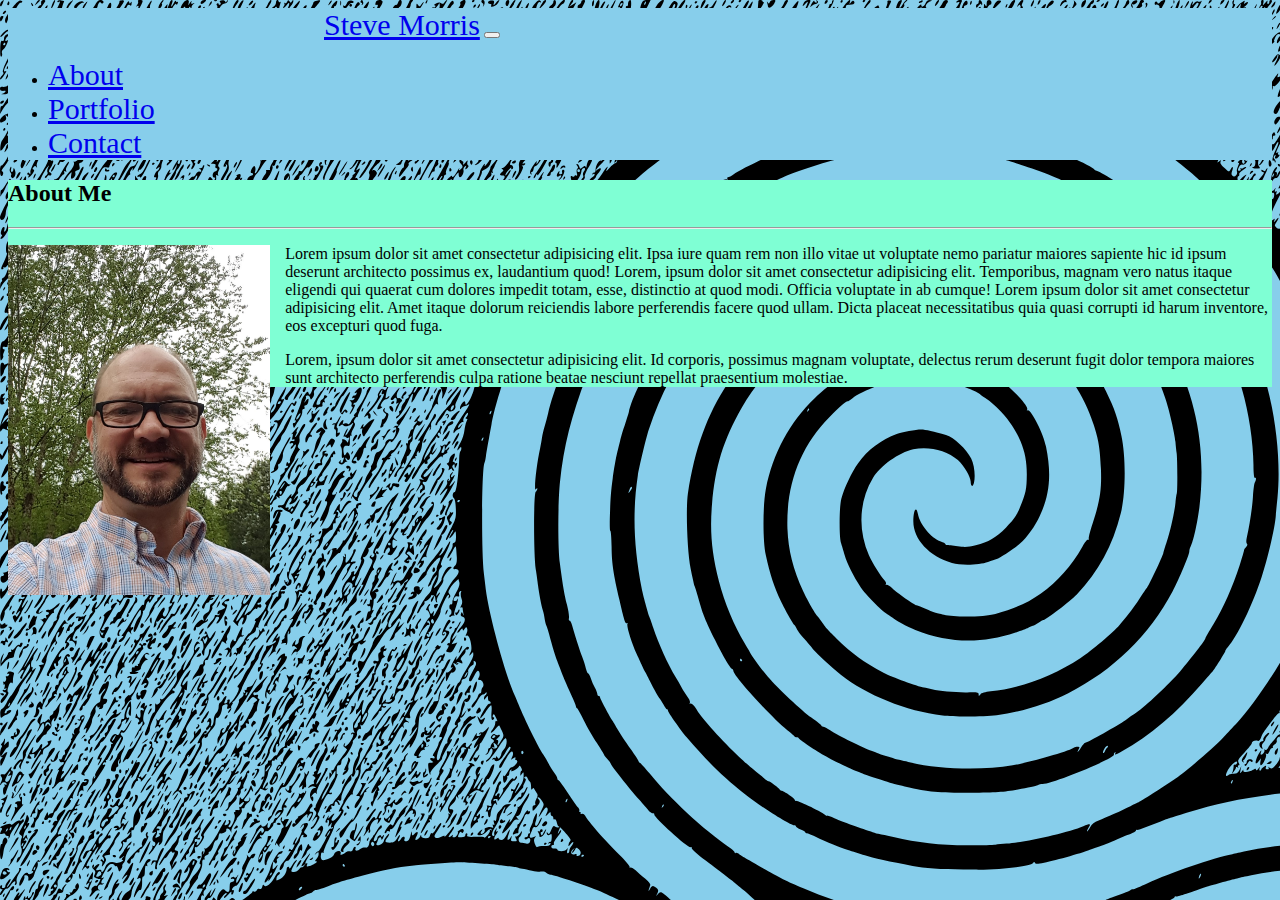
<file: index.html>
<!DOCTYPE html>

    <head>
        <meta charset="utf-8">
        <meta http-equiv="X-UA-Compatible" content="IE=edge">
        <title>Steve Morris</title>
        <meta name="description" content="Home Page for Steve Morris">
        <!-- JQuery in head tag for Bootstrap functionalaity -->
        <script src="https://code.jquery.com/jquery-3.5.1.slim.min.js" integrity="sha384-DfXdz2htPH0lsSSs5nCTpuj/zy4C+OGpamoFVy38MVBnE+IbbVYUew+OrCXaRkfj" crossorigin="anonymous"></script>
        <script src="https://cdn.jsdelivr.net/npm/popper.js@1.16.0/dist/umd/popper.min.js" integrity="sha384-Q6E9RHvbIyZFJoft+2mJbHaEWldlvI9IOYy5n3zV9zzTtmI3UksdQRVvoxMfooAo" crossorigin="anonymous"></script>
        <script src="https://stackpath.bootstrapcdn.com/bootstrap/4.5.0/js/bootstrap.min.js" integrity="sha384-OgVRvuATP1z7JjHLkuOU7Xw704+h835Lr+6QL9UvYjZE3Ipu6Tp75j7Bh/kR0JKI" crossorigin="anonymous"></script>
        <!-- Viewport for Media Query -->
        <meta name="viewport" content="width=device-width, initial-scale=1">
        <!-- Bootstrap is my friend -->
        <link rel="stylesheet" href="https://stackpath.bootstrapcdn.com/bootstrap/4.5.0/css/bootstrap.min.css" integrity="sha384-9aIt2nRpC12Uk9gS9baDl411NQApFmC26EwAOH8WgZl5MYYxFfc+NcPb1dKGj7Sk" crossorigin="anonymous">
        <link rel="stylesheet" href="style.css">
    </head>

    <body>
        <!-- Header with Navbar -->
        <header>
            <nav class="navbar navbar-expand-lg navbar-light" >
                <a href="#" class="navbar-brand">Steve Morris</a>
                <button class="navbar-toggler" type="button" data-toggle="collapse" data-target="#navbarSupportedContent" aria-controls="navbarSupportedContent" aria-expanded="false" aria-label="Toggle navigation">
                    <span class="navbar-toggler-icon"></span>
                  </button>
                <div class="collapse navbar-collapse" id="navbarSupportedContent">
                    <ul class="navbar-nav ml-auto">
                        <li class="nav-item"><a href="./index.html" class="nav-link">About</a></li>
                        <li class="nav-item"><a href="./portfolio.html" class="nav-link">Portfolio</a></li>
                        <li class="nav-item"><a href="./contact.html" class="nav-link">Contact</a></li>
                    </ul>
                </div>
            </nav>

            <!-- Another Navbar -->
            
        </header>

        <main class="container">
            <div class="row" >
                <div class="col-md-6" style="background-color: aquamarine;">
                    <h2>About Me</h2>
                    <hr>
                    <div class="col-md-6">
                        <img src="./assets/images/20200424_125317.jpg" id="about_img"/>
                        <p>Lorem ipsum dolor sit amet consectetur adipisicing elit. Ipsa iure quam rem non illo vitae ut voluptate nemo pariatur maiores sapiente hic id ipsum deserunt architecto possimus ex, laudantium quod! Lorem, ipsum dolor sit amet consectetur adipisicing elit. Temporibus, magnam vero natus itaque eligendi qui quaerat cum dolores impedit totam, esse, distinctio at quod modi. Officia voluptate in ab cumque! Lorem ipsum dolor sit amet consectetur adipisicing elit. Amet itaque dolorum reiciendis labore perferendis facere quod ullam. Dicta placeat necessitatibus quia quasi corrupti id harum inventore, eos excepturi quod fuga.</p>
                        <p>Lorem, ipsum dolor sit amet consectetur adipisicing elit. Id corporis, possimus magnam voluptate, delectus rerum deserunt fugit dolor tempora maiores sunt architecto perferendis culpa ratione beatae nesciunt repellat praesentium molestiae.</p>

                    </div>
                </div>
            </div>      
            
        </main>

        <script src="https://code.jquery.com/jquery-3.5.1.slim.min.js" integrity="sha384-DfXdz2htPH0lsSSs5nCTpuj/zy4C+OGpamoFVy38MVBnE+IbbVYUew+OrCXaRkfj" crossorigin="anonymous"></script>
        <script src="https://cdn.jsdelivr.net/npm/popper.js@1.16.0/dist/umd/popper.min.js" integrity="sha384-Q6E9RHvbIyZFJoft+2mJbHaEWldlvI9IOYy5n3zV9zzTtmI3UksdQRVvoxMfooAo" crossorigin="anonymous"></script>
        <script src="https://stackpath.bootstrapcdn.com/bootstrap/4.5.0/js/bootstrap.min.js" integrity="sha384-OgVRvuATP1z7JjHLkuOU7Xw704+h835Lr+6QL9UvYjZE3Ipu6Tp75j7Bh/kR0JKI" crossorigin="anonymous"></script>


    </body>
</html>
</file>
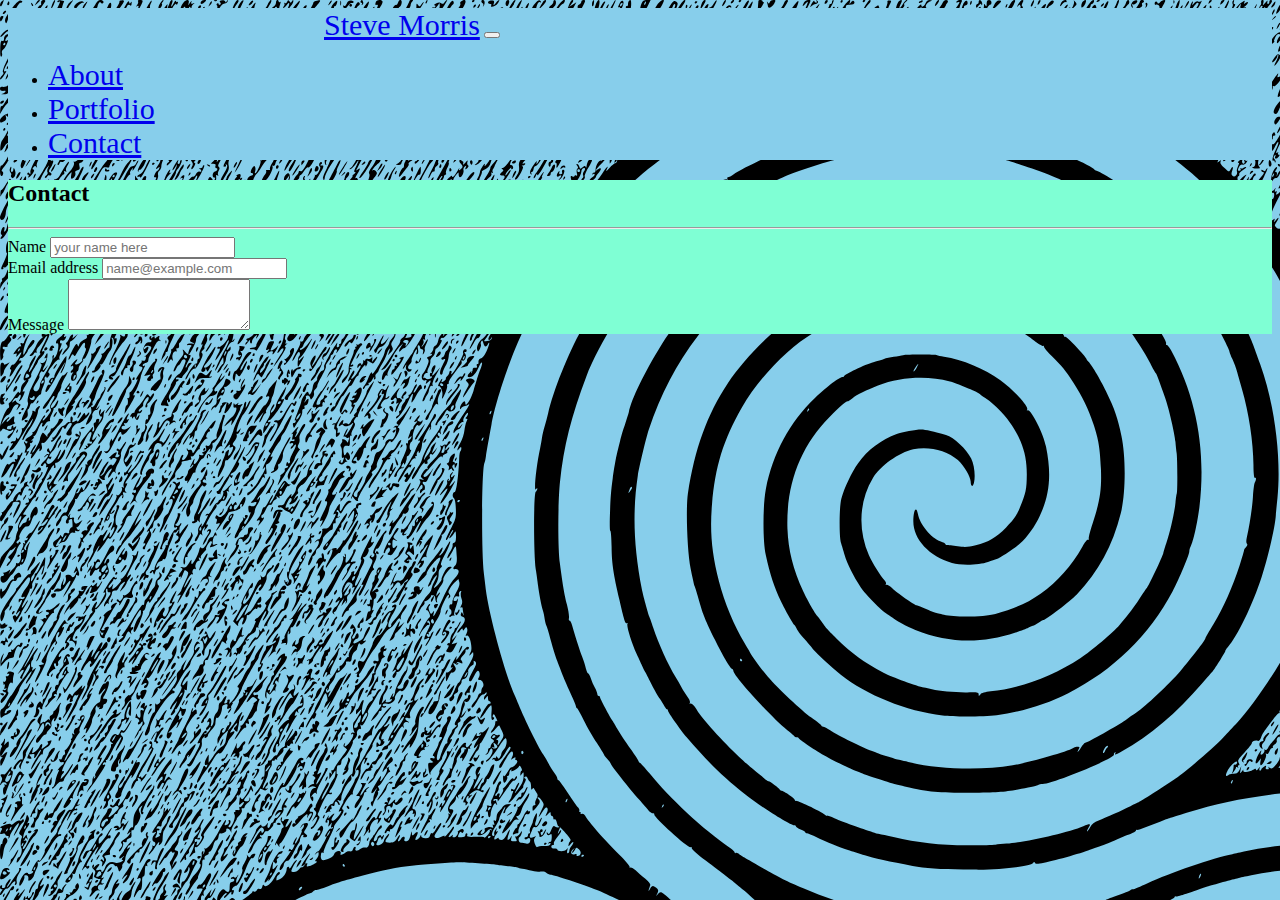
<file: contact.html>
<!DOCTYPE html>

    <head>
        <meta charset="utf-8">
        <meta http-equiv="X-UA-Compatible" content="IE=edge">
        <title>Steve Morris</title>
        <meta name="description" content="Home Page for Steve Morris">
        <!-- JQuery in head tag for Bootstrap functionalaity -->
        <script src="https://code.jquery.com/jquery-3.5.1.slim.min.js" integrity="sha384-DfXdz2htPH0lsSSs5nCTpuj/zy4C+OGpamoFVy38MVBnE+IbbVYUew+OrCXaRkfj" crossorigin="anonymous"></script>
        <script src="https://cdn.jsdelivr.net/npm/popper.js@1.16.0/dist/umd/popper.min.js" integrity="sha384-Q6E9RHvbIyZFJoft+2mJbHaEWldlvI9IOYy5n3zV9zzTtmI3UksdQRVvoxMfooAo" crossorigin="anonymous"></script>
        <script src="https://stackpath.bootstrapcdn.com/bootstrap/4.5.0/js/bootstrap.min.js" integrity="sha384-OgVRvuATP1z7JjHLkuOU7Xw704+h835Lr+6QL9UvYjZE3Ipu6Tp75j7Bh/kR0JKI" crossorigin="anonymous"></script>
        <!-- Viewport for Media Query -->
        <meta name="viewport" content="width=device-width, initial-scale=1">
        <!-- Bootstrap is my friend -->
        <link rel="stylesheet" href="https://stackpath.bootstrapcdn.com/bootstrap/4.5.0/css/bootstrap.min.css" integrity="sha384-9aIt2nRpC12Uk9gS9baDl411NQApFmC26EwAOH8WgZl5MYYxFfc+NcPb1dKGj7Sk" crossorigin="anonymous">
        <link rel="stylesheet" href="style.css">
    </head>

    <body>
        <!-- Header with Navbar -->
        <header>
            <nav class="navbar navbar-expand-lg navbar-light" style="background-color: skyblue;">
                <a href="#" class="navbar-brand">Steve Morris</a>
                <button class="navbar-toggler" type="button" data-toggle="collapse" data-target="#navbarSupportedContent" aria-controls="navbarSupportedContent" aria-expanded="false" aria-label="Toggle navigation">
                    <span class="navbar-toggler-icon"></span>
                  </button>
                <div class="collapse navbar-collapse" id="navbarSupportedContent">
                    <ul class="navbar-nav ml-auto">
                        <li class="nav-item"><a href="./index.html" class="nav-link">About</a></li>
                        <li class="nav-item"><a href="./portfolio.html" class="nav-link">Portfolio</a></li>
                        <li class="nav-item"><a href="./contact.html" class="nav-link">Contact</a></li>
                    </ul>
                </div>
            </nav>

            
        </header>

        <main class="container">
            <div class="row" >
                <div class="col-md-6" style="background-color: aquamarine;">
                    <h2>Contact</h2>
                    <hr>
                    <div class="col">
                        <form>
                            <div class="form-group">
                                <label for="contact_name">Name</label>
                                <input type="text" class="form-control" id="contact_name" placeholder="your name here">
                            </div>
                            
                            <div class="form-group">
                              <label for="contact_email">Email address</label>
                              <input type="email" class="form-control" id="contact_email" placeholder="name@example.com">
                            </div>

                            <div class="form-group">
                              <label for="contact_message">Message</label>
                              <textarea class="form-control" id="contact_message" rows="3"></textarea>
                            </div>
                          </form>


                    </div>
                </div>
            </div>      
            
        </main>

        <script src="https://code.jquery.com/jquery-3.5.1.slim.min.js" integrity="sha384-DfXdz2htPH0lsSSs5nCTpuj/zy4C+OGpamoFVy38MVBnE+IbbVYUew+OrCXaRkfj" crossorigin="anonymous"></script>
        <script src="https://cdn.jsdelivr.net/npm/popper.js@1.16.0/dist/umd/popper.min.js" integrity="sha384-Q6E9RHvbIyZFJoft+2mJbHaEWldlvI9IOYy5n3zV9zzTtmI3UksdQRVvoxMfooAo" crossorigin="anonymous"></script>
        <script src="https://stackpath.bootstrapcdn.com/bootstrap/4.5.0/js/bootstrap.min.js" integrity="sha384-OgVRvuATP1z7JjHLkuOU7Xw704+h835Lr+6QL9UvYjZE3Ipu6Tp75j7Bh/kR0JKI" crossorigin="anonymous"></script>
    </body>
</html>
</file>
<file: style.css>
nav .navbar-brand {
    padding-left: 25%;
}

.navbar {
    background-color: skyblue;
    /* background-color: transparent; */
}

.navbar-brand {
    font-size: 30px;
}

.navbar ul li a {
    font-size: 30px;
}

body {
    background-color: skyblue;
    background-image: url(./assets/images/Spiral-Labyrinth-2015053027.svg);
}


#sticky-footer {
    background-color: skyblue;

}

#portfolio_col {
    margin-top: 120px;
    margin-bottom: 120px;
    background-color: aquamarine;
}

#portfolio_col img {
    padding: 20px;
    
}

#about_col {
    margin-top: 120px;
    margin-bottom: 120px;
    background-color: aquamarine;
}

#about_img {
    height: 350px;
    float: left;
    margin-right: 15px;
}

#contact_col {
    margin-top: 120px;
    margin-bottom: 120px;
    background-color: aquamarine;
}
</file>
